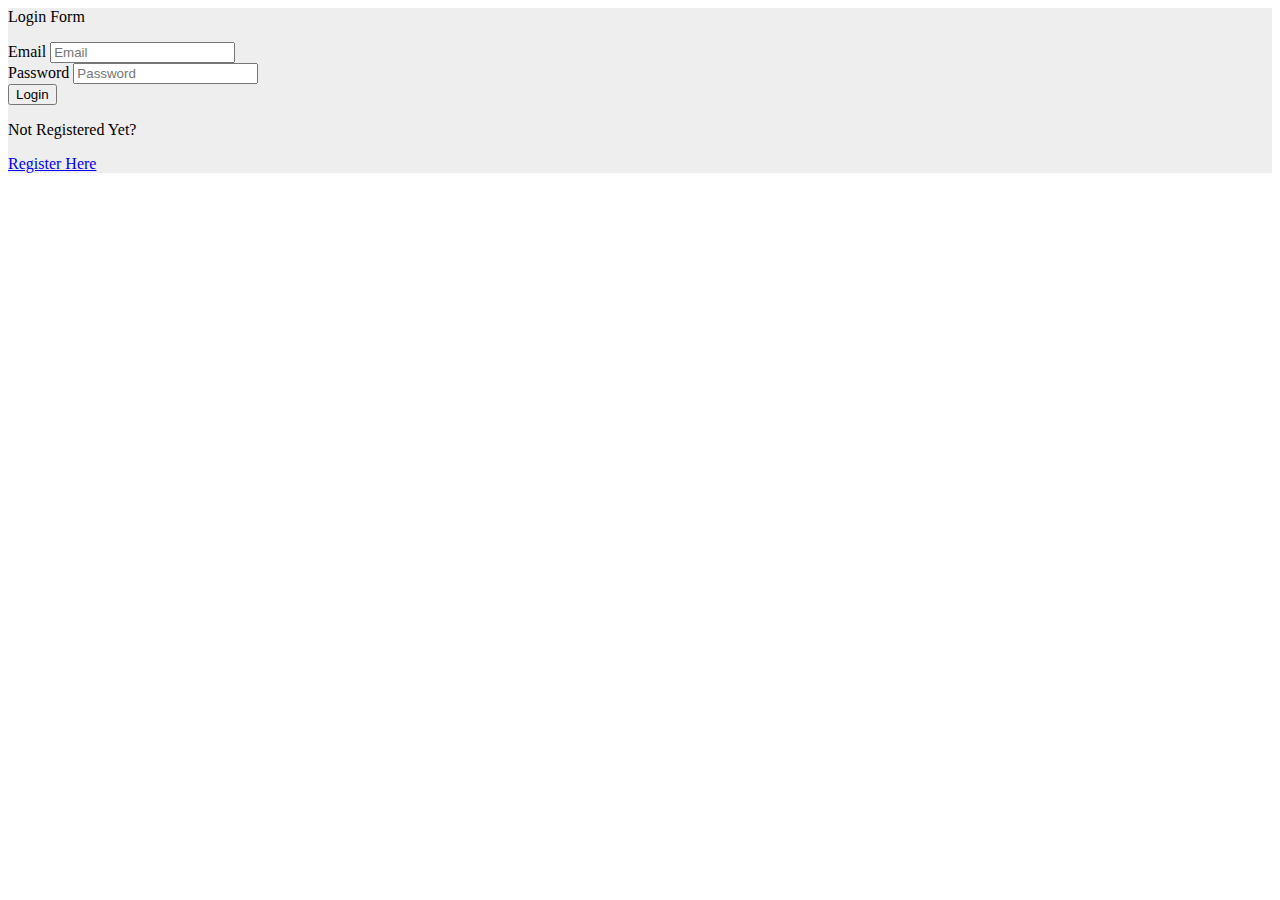
<file: target/classes/templates/login.html>
<!DOCTYPE html>
<html lang="en" xmlns:th="www.Thymeleaf.org">

<head>
<link th:href="@{/css/style.css}" rel="stylesheet">

</head>

<body>

	<!-- Start your project here-->


	<section class="h-100 gradient-form" style="background-color: #eee;">
			<div class="container">
      				<div class="wrapper">
       					 <div class="title"><span>Login Form</span></div>
		
									<p th:text="${errMsg}" class="text-danger"/>
						
									
									<form th:action="@{/login}" th:object="${loginForm}" method="POST">
									
									<div class="form-outline mb-4">
										<label class="form-label" for="form2Example22">Email</label>
											<input type="email" id="form2Example22"
												class="form-control" placeholder="Email" th:field="*{email}"/> 
									</div>

									<div class="form-outline mb-4">
										<label class="form-label" for="form2Example23">Password</label>
											<input type="password" id="form2Example23"
												class="form-control" placeholder="Password" th:field="*{password}"/> 
									</div>

										<div class="text-center pt-1 mb-5 pb-1">
											<input type="submit" value="Login" class="btn btn-primary" />
											<p class="mb-0 me-2">Not Registered Yet?</p>
											<a href="register" type="button" class="btn btn-outline-danger">Register Here</a>
										</div>

									</form>

								</div>
							</div>
					</section>
	<!-- End your project here-->

</body>

</html>
</file>
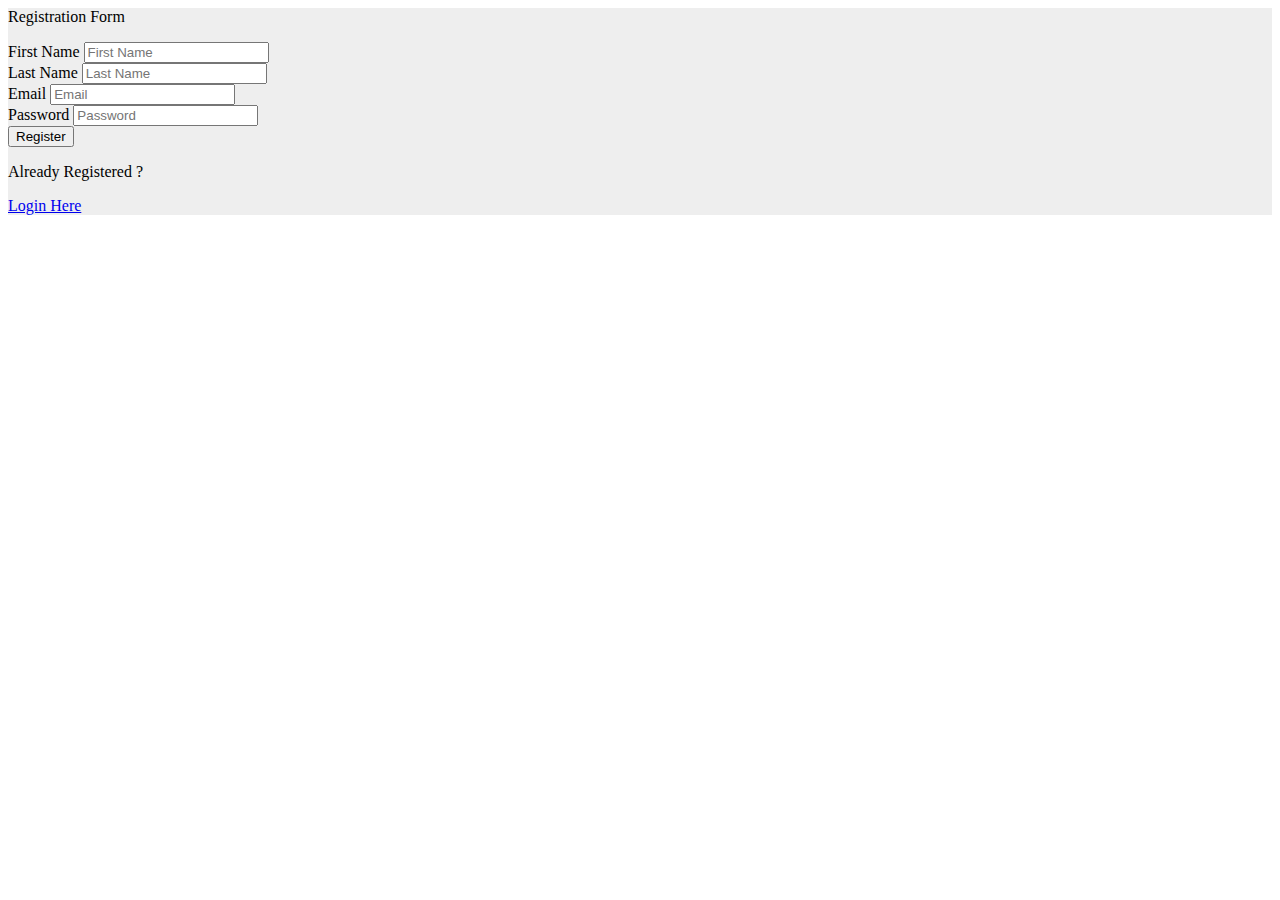
<file: target/classes/templates/register.html>
<!DOCTYPE html>
<html lang="en" xmlns:th="www.thymeleaf.org">

<head>
<link th:href="@{/css/style.css}" rel="stylesheet">

</head>

<body>

	<!-- Start your project here-->
		<section class="h-100 gradient-form" style="background-color: #eee;">
			<div class="container">
      				<div class="wrapper">
       					 <div class="title"><span>Registration Form</span></div>
									<p th:text="${succMsg}" class="text-success"/>
									<p th:text="${errMsg}" class="text-danger"/>
																		
									<form th:action="@{/register}" th:object="${user}" method="POST">
										
										<div class="form-outline mb-4">
										<label class="form-label" for="form2Example11">First Name</label>
											<input type="text" id="form2Example11" class="form-control"
												placeholder="First Name" width="50" th:field="*{firstName}" /> 
										</div>
										<div class="form-outline mb-4">
										<label class="form-label" for="form2Example12">Last Name</label>
											<input type="text" id="form2Example12" class="form-control"
												placeholder="Last Name" th:field="*{lastName}" /> 
										</div>

										<div class="form-outline mb-4">
										<label class="form-label" for="form2Example22">Email</label>
											<input type="email" id="form2Example22"
												class="form-control" placeholder="Email" th:field="*{email}"/> 
										</div>

										<div class="form-outline mb-4">
										<label class="form-label" for="form2Example23">Password</label>
											<input type="password" id="form2Example23"
												class="form-control" placeholder="Password" th:field="*{password}"/> 
										</div>

										<div class="text-center pt-1 mb-5 pb-1">
											<input type="submit" value="Register" class="btn btn-primary" />
											<p class="mb-0 me-2">Already Registered ?</p>
											<a href="login" type="button" class="btn btn-outline-danger">Login Here</a>
										</div>

									</form>
							</div>
						</div>
					</section>
	<!-- End your project here-->

	
</body>

</html>
</file>
